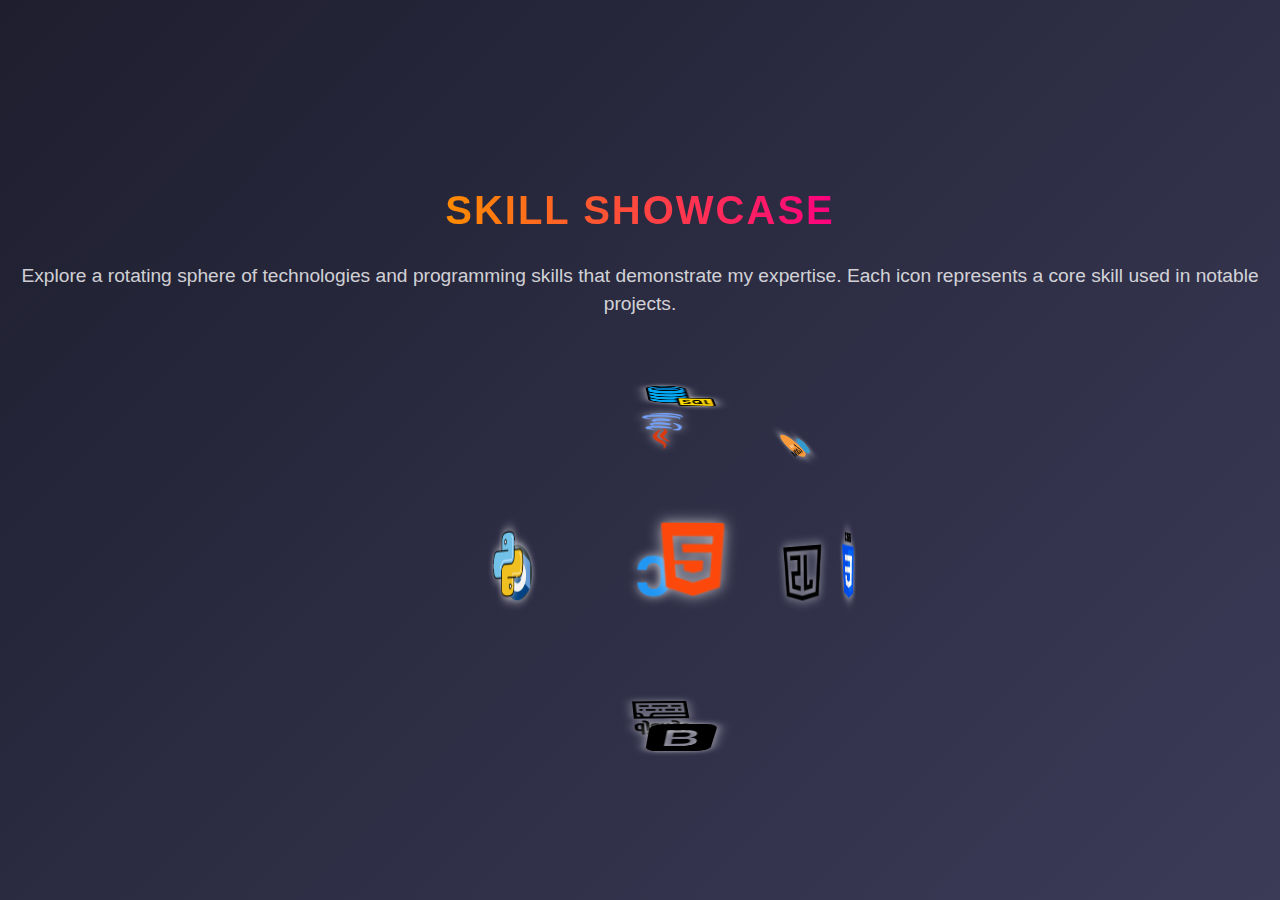
<file: skills.html>
<!DOCTYPE html>
<html lang="en">
<head>
  <meta charset="UTF-8">
  <meta name="viewport" content="width=device-width, initial-scale=1.0">
  <title>Notable Projects</title>
  <style>
    /* General Styles */
    body {
      margin: 0;
      display: flex;
      justify-content: center;
      align-items: center;
      flex-direction: column;
      height: 100vh;
      background: linear-gradient(135deg, #1e1e2f, #3b3b58);
      font-family: Arial, sans-serif;
      color: #fff;
      text-align: center;
      overflow: hidden;
    }

    h1 {
      font-size: 2.5rem;
      margin-bottom: 10px;
      text-transform: uppercase;
      letter-spacing: 2px;
      background: linear-gradient(90deg, #ff8c00, #ff0080);
      -webkit-background-clip: text;
      -webkit-text-fill-color: transparent;
    }

    p {
      font-size: 1.2rem;
      margin-bottom: 20px;
      line-height: 1.5;
      color: rgba(255, 255, 255, 0.8);
    }

    /* Sphere Container */
    .scene {
      width: 400px;
      height: 400px;
      position: relative;
      perspective: 1000px;
    }

    /* Sphere Items Container */
    .sphere {
      width: 100%;
      height: 100%;
      position: absolute;
      transform-style: preserve-3d;
      animation: autoRotate 20s linear infinite;
    }

    /* Skill Icons */
    .icon {
      width: 60px;
      height: 60px;
      position: absolute;
      top: 50%;
      left: 50%;
      transform: translate(-50%, -50%);
    }

    /* Improved Visuals for Icons */
    .icon img {
      width: 100%;
      height: 100%;
      object-fit: contain;
      filter: drop-shadow(0 0 6px rgba(255, 255, 255, 0.7));
      transition: transform 0.3s, filter 0.3s;
    }

    /* Hover Effects */
    .icon:hover img {
      transform: scale(1.2);
      filter: drop-shadow(0 0 12px rgba(255, 255, 255, 1));
    }

    /* Auto-Rotate Animation */
    @keyframes autoRotate {
      from {
        transform: rotateX(0deg) rotateY(0deg);
      }
      to {
        transform: rotateX(360deg) rotateY(360deg);
      }
    }
  </style>
</head>
<body>
  <!-- Heading and Description -->
  <h1>Skill Showcase</h1>
  <p>
    Explore a rotating sphere of technologies and programming skills that demonstrate my expertise. 
    Each icon represents a core skill used in notable projects.
  </p>

  <!-- Rotating Sphere -->
  <div class="scene">
    <div class="sphere" id="sphere">
      <!-- Skill Icons -->
      <div class="icon" style="transform: rotateY(0deg) translateZ(180px);">
        <img src="img/html.png" alt="HTML">
      </div>
      <div class="icon" style="transform: rotateY(60deg) translateZ(180px);">
        <img src="img/css.png" alt="CSS">
      </div>
      <div class="icon" style="transform: rotateY(120deg) translateZ(180px);">
        <img src="img/js.png" alt="JavaScript">
      </div>
      <div class="icon" style="transform: rotateY(180deg) translateZ(180px);">
        <img src="img/c.png" alt="C">
      </div>
      <div class="icon" style="transform: rotateY(240deg) translateZ(180px);">
        <img src="img/cpp.png" alt="C++">
      </div>
      <div class="icon" style="transform: rotateY(300deg) translateZ(180px);">
        <img src="img/python.png" alt="Python">
      </div>
      <div class="icon" style="transform: rotateX(60deg) translateZ(180px);">
        <img src="img/sql.png" alt="SQL">
      </div>
      <div class="icon" style="transform: rotateX(-60deg) translateZ(180px);">
        <img src="img/bootstrap.png" alt="Bootstrap">
      </div>
      <div class="icon" style="transform: rotateX(120deg) translateZ(180px);">
        <img src="img/java.png" alt="Java">
      </div>
      <div class="icon" style="transform: rotateX(-120deg) translateZ(180px);">
        <img src="img/django.png" alt="Django">
      </div>
      <div class="icon" style="transform: rotateY(90deg) rotateX(45deg) translateZ(180px);">
        <img src="img/scikit-learn.png" alt="Sklearn">
      </div>
    </div>
  </div>

  <script>
    const sphere = document.getElementById("sphere");
    let isMouseDown = false;
    let startX, startY, rotateX = 0, rotateY = 0, autoRotateInterval;

    // Stop auto-rotation during mouse interaction
    function stopAutoRotate() {
      sphere.style.animation = "none";
      clearInterval(autoRotateInterval);
    }

    // Resume auto-rotation after mouse interaction
    function resumeAutoRotate() {
      autoRotateInterval = setInterval(() => {
        rotateX += 0.1; // Horizontal rotation
        rotateY += 0.1; // Vertical rotation
        sphere.style.transform = `rotateX(${rotateX}deg) rotateY(${rotateY}deg)`;
      }, 16);
    }

    document.addEventListener("mousedown", (e) => {
      stopAutoRotate();
      isMouseDown = true;
      startX = e.clientX;
      startY = e.clientY;
    });

    document.addEventListener("mousemove", (e) => {
      if (!isMouseDown) return;

      const deltaX = e.clientX - startX;
      const deltaY = e.clientY - startY;

      rotateY += deltaX * 0.1; // Rotate horizontally
      rotateX -= deltaY * 0.1; // Rotate vertically

      sphere.style.transform = `rotateX(${rotateX}deg) rotateY(${rotateY}deg)`;

      startX = e.clientX;
      startY = e.clientY;
    });

    document.addEventListener("mouseup", () => {
      isMouseDown = false;
      resumeAutoRotate();
    });

    // Start auto-rotation on page load
    resumeAutoRotate();
  </script>
</body>
</html>
</file>
